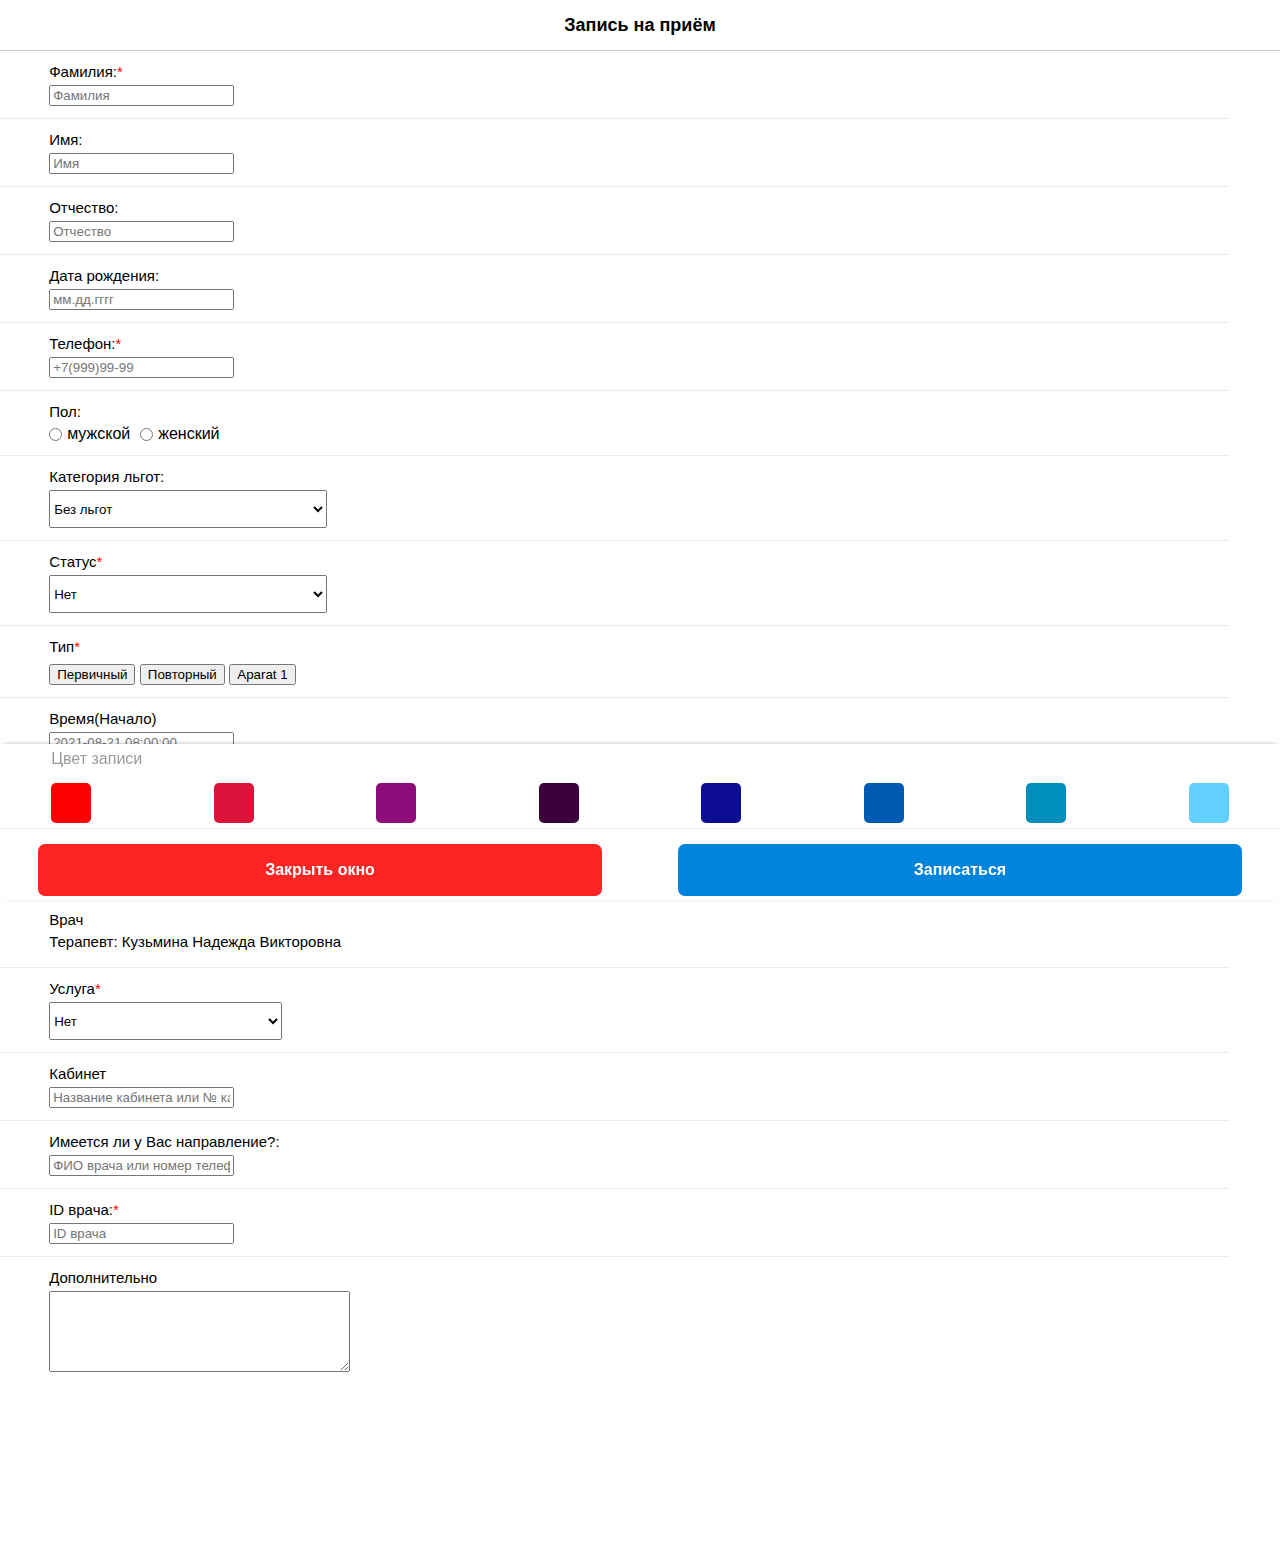
<file: index.html>
<!DOCTYPE html>
<html lang="ru">

<head>
    <link href="https://cdn.jsdelivr.net/npm/bootstrap@5.1.0/dist/css/bootstrap.min.css" rel="stylesheet" integrity="sha384-KyZXEAg3QhqLMpG8r+8fhAXLRk2vvoC2f3B09zVXn8CA5QIVfZOJ3BCsw2P0p/We" crossorigin="anonymous">
    <meta charset="UTF-8">
    <meta http-equiv="X-UA-Compatible" content="IE=edge">
    <meta name="viewport" content="width=device-width, initial-scale=1.0">
    <title>Document</title>
    <link rel="stylesheet" href="style.css">
</head>

<body>
    <header>
        <h1 class="header-text">Запись на приём</h1>
    </header>
    <section>
        <div class="service">
            <div class="service-wrapper">
                <h2 class="service-name">Фамилия:<span style="color: red;">*</span></h2>
                <input class="form-control" type="text" placeholder="Фамилия">
            </div>
        </div>

        <div class="service">
            <div class="service-wrapper">
                <h2 class="service-name">Имя:</h2>
                <input class="form-control" type="text" placeholder="Имя">
            </div>
        </div>

        <div class="service">
            <div class="service-wrapper">
                <h2 class="service-name">Отчество:</h2>
                <input class="form-control" type="text" placeholder="Отчество">
            </div>
        </div>

        <div class="service">
            <div class="service-wrapper">
                <h2 class="service-name">Дата рождения:</h2>
                <input class="form-control" type="text" placeholder="мм.дд.гггг">
            </div>
        </div>

        <div class="service">
            <div class="service-wrapper">
                <h2 class="service-name">Телефон:<span style="color: red;">*</span></h2>
                <input class="form-control" type="text" placeholder="+7(999)99-99">
            </div>
        </div>

        <div class="service">
            <div class="service-wrapper">
                <h2 class="service-name">Пол:</h2>
                <div style="display: flex;">
                    <label><input class="form-check-input mt-0" style="margin-right: 5px;" type="radio" name="gender">мужской</label>
                    <label><input class="form-check-input mt-0" style="margin-left: 10px; margin-right: 5px;" type="radio" name="gender">женский</label>
                </div>
            </div>
        </div>
        <div class="service">
            <div class="service-wrapper">
                <h2 class="service-name">Категория льгот:</h2>
                <select style="height: 38px; width: 278px;">
                        <option value="r1">Без льгот</option>
                    </select>
            </div>
        </div>

        <div class="service">
            <div class="service-wrapper">
                <h2 class="service-name">Статус<span style="color: red;">*</span></h2>
                <select style="height: 38px; width: 278px;">
                        <option value="r2">Нет</option>
                    </select>
            </div>
        </div>

        <div class="service">
            <div class="service-wrapper">
                <h2 class="service-name">Тип<span style="color: red;">*</span></h2>
                <div class="btns">
                    <button class="btn btn-outline-secondary">Первичный</button>
                    <button class="btn btn-outline-secondary">Повторный</button>
                    <button class="btn btn-outline-secondary end">Aparat 1</button>
                </div>
            </div>
        </div>

        <div class="service">
            <div class="service-wrapper">
                <h2 class="service-name">Время(Начало)</h2>
                <input class="form-control" type="text" placeholder="2021-08-21 08:00:00">
            </div>
        </div>

        <div class="service">
            <div class="service-wrapper">
                <h2 class="service-name">Длительность:</h2>
                <ul>
                    <a href="#" class="corection btn btn-primary">5</a>
                    <a href="#" class="corection btn btn-primary">10</a>
                    <a href="#" class="corection btn btn-primary">15</a>
                    <a href="#" class="corection btn btn-primary">20</a>
                    <a href="#" class="corection btn btn-primary">30</a>
                    <a href="#" class="corection btn btn-primary">40</a>
                    <a href="#" class="corection btn btn-primary">60</a>
                    <a href="#" class="corection btn btn-primary">90</a>
                    <a href="#" class="corection btn btn-primary">120</a>
                    <ul>
            </div>
        </div>

        <div class="service">
            <div class="service-wrapper">
                <h2 class="service-name">Время(Конец)</h2>
                <input class="form-control" type="text" placeholder="2021-08-21 08:05:00" disabled>
            </div>
        </div>

        <div class="service">
            <div class="service-wrapper">
                <h2 class="service-name">Врач</h2>
                <h2 class="service-name">Терапевт: Кузьмина Надежда Викторовна</h2>
            </div>
        </div>

        <div class="service">
            <div class="service-wrapper">
                <h2 class="service-name">Услуга<span style="color: red;">*</span></h2>
                <select style="height: 38px;">
                        <option value="r2">Нет</option>
                        <option value="r2">МАНИПУЛЯЦИИ</option>
                        <option value="r2">C02 корекция ногтя</option>
                        <option value="r2">C02 ФРАКЦИОННАЯ ШЛИФОВКА</option>
                    </select>
            </div>
        </div>

        <div class="service">
            <div class="service-wrapper">
                <h2 class="service-name">Кабинет</h2>
                <input class="form-control" type="text" placeholder="Название кабинета или № кабинета">
            </div>
        </div>

        <div class="service">
            <div class="service-wrapper">
                <h2 class="service-name">Имеется ли у Вас направление?:</h2>
                <input class="form-control" type="text" placeholder="ФИО врача или номер телефона">
            </div>
        </div>

        <div class="service">
            <div class="service-wrapper">
                <h2 class="service-name">ID врача:<span style="color: red;">*</span></h2>
                <input class="form-control" type="text" placeholder="ID врача">
            </div>
        </div>

        <div class="service">
            <div class="service-wrapper">
                <h2 class="service-name">Дополнительно</h2>
                <textarea class="form-control" name="" id="" cols="35" rows="5"></textarea>
            </div>
        </div>
    </section>
    <footer>
        <div class="color-bar">
            <p class="color-record">Цвет записи</p>
            <div class="colors">
                <a href="#">
                    <div class="box red"></div>
                </a>
                <a href="#">
                    <div class="box crimson"></div>
                </a>
                <a href="#">
                    <div class="box pink"></div>
                </a>
                <a href="#">
                    <div class="box purple"></div>
                </a>
                <a href="#">
                    <div class="box darkblue"></div>
                </a>
                <a href="#">
                    <div class="box blue"></div>
                </a>
                <a href="#">
                    <div class="box lightblue"></div>
                </a>
                <a href="#">
                    <div class="box skyblue"></div>
                </a>
            </div>
        </div>
        <div class="buttons-footer">
            <a class="close" href="#">Закрыть окно</a>
            <a class="create" href="#">Записаться</a>
        </div>
    </footer>
</body>

</html>
</file>
<file: style.css>
* {
     margin: 0;
 }
 
 body {
     font-family: sans-serif;
 }
 
 a {
     text-decoration: none;
     color: black;
 }
 
 header {
     width: 100%;
     display: flex;
     justify-content: center;
     align-items: center;
     height: 50px;
     border-bottom: 1px solid rgb(202, 202, 202);
 }
 
 .header-text {
     font-size: 18px;
     font-family: sans-serif;
 }
 
 .service {
     padding-bottom: 12px;
     border-bottom: 1px solid rgb(235, 235, 235);
     padding-top: 12px;
     height: auto;
     margin-right: 4%;
 }
 
 .service-wrapper {
     margin-left: 4%;
 }
 
 .service-name {
     font-weight: 400;
     font-size: 15px;
     color: black;
     padding-bottom: 5px;
 }
 
 .service:last-child {
     border-bottom: none;
 }
 
 .colors {
     display: flex;
     justify-content: space-between;
     margin: 0 4%;
 }
 
 .box {
     width: 30px;
     height: 30px;
     border-radius: 5px;
 }
 
 .red {
     background-color: red;
 }
 
 .crimson {
     background-color: crimson;
 }
 
 .pink {
     background-color: rgb(143, 12, 125);
 }
 
 .purple {
     background-color: rgb(59, 0, 59);
 }
 
 .darkblue {
     background-color: rgb(13, 13, 148);
 }
 
 .blue {
     background-color: rgb(0, 92, 179);
 }
 
 .lightblue {
     background-color: rgb(0, 142, 189);
 }
 
 .skyblue {
     background-color: rgb(97, 208, 252);
 }
 
 .color-record {
     margin-left: 4%;
     color: rgb(156, 155, 155);
     font-size: 11.5px;
     margin-top: 6px;
     margin-bottom: 15px;
 }
 
 footer {
     position: fixed;
     width: 100%;
     bottom: 0;
     left: 0;
     background-color: white;
     box-shadow: 0px -1px 6px -4px black;
 }
 
 .color-bar {
     border-bottom: 1px solid rgb(235, 235, 235);
     width: 100%;
     padding-bottom: 5px;
 }
 
 .buttons-footer {
     display: flex;
     justify-content: space-around;
     margin-top: 15px;
     padding-bottom: 4px;
 }
 
 .create {
     width: 44%;
     background-color: rgb(0, 131, 218);
     text-align: center;
     color: white;
     padding: 17px 0;
     border-radius: 7px;
     font-weight: bold;
 }
 
 .close {
     width: 44%;
     background-color: rgb(253, 36, 36);
     text-align: center;
     color: white;
     padding: 17px 0;
     border-radius: 7px;
     font-weight: bold;
 }
 
 .close:hover,
 .create:hover {
     color: rgb(231, 231, 231);
 }
 
 ul {
     list-style: none;
     padding-left: 0;
 }
 
 .list-btns {
     display: flex;
     flex-wrap: wrap;
 }
 
 .btn-list {
     padding: 7px 0;
     width: 30px;
     background-color: rgb(224, 224, 224);
     border: rgb(190, 190, 190) 1px solid;
     text-align: center;
     margin-right: 3px;
     margin-bottom: 3px;
 }
 
 .btn-list:hover {
     background-color: rgb(0, 147, 167);
     color: white;
 }
 
 section {
     margin-bottom: 150px;
 }
 
 label {
     display: flex;
     align-items: center;
 }
 
 .btn {
     margin-top: 4px;
 }
 
 .corection {
     width: 40px;
     padding-left: 0;
     padding-right: 0;
 }
 
 @media only screen and (min-width: 380px) {
     .header-text {
         font-size: 18px;
     }
 }
 
 @media only screen and (min-width: 440px) {
     .box {
         width: 35px;
         height: 35px;
     }
     .header-text {
         font-size: 18px;
     }
 }
 
 @media only screen and (min-width: 560px) {
     .box {
         width: 40px;
         height: 40px;
     }
     .color-record {
         font-size: 16px;
     }
     .header-text {
         font-size: 18px;
     }
     section {
         margin-bottom: 160px;
     }
 }
</file>
